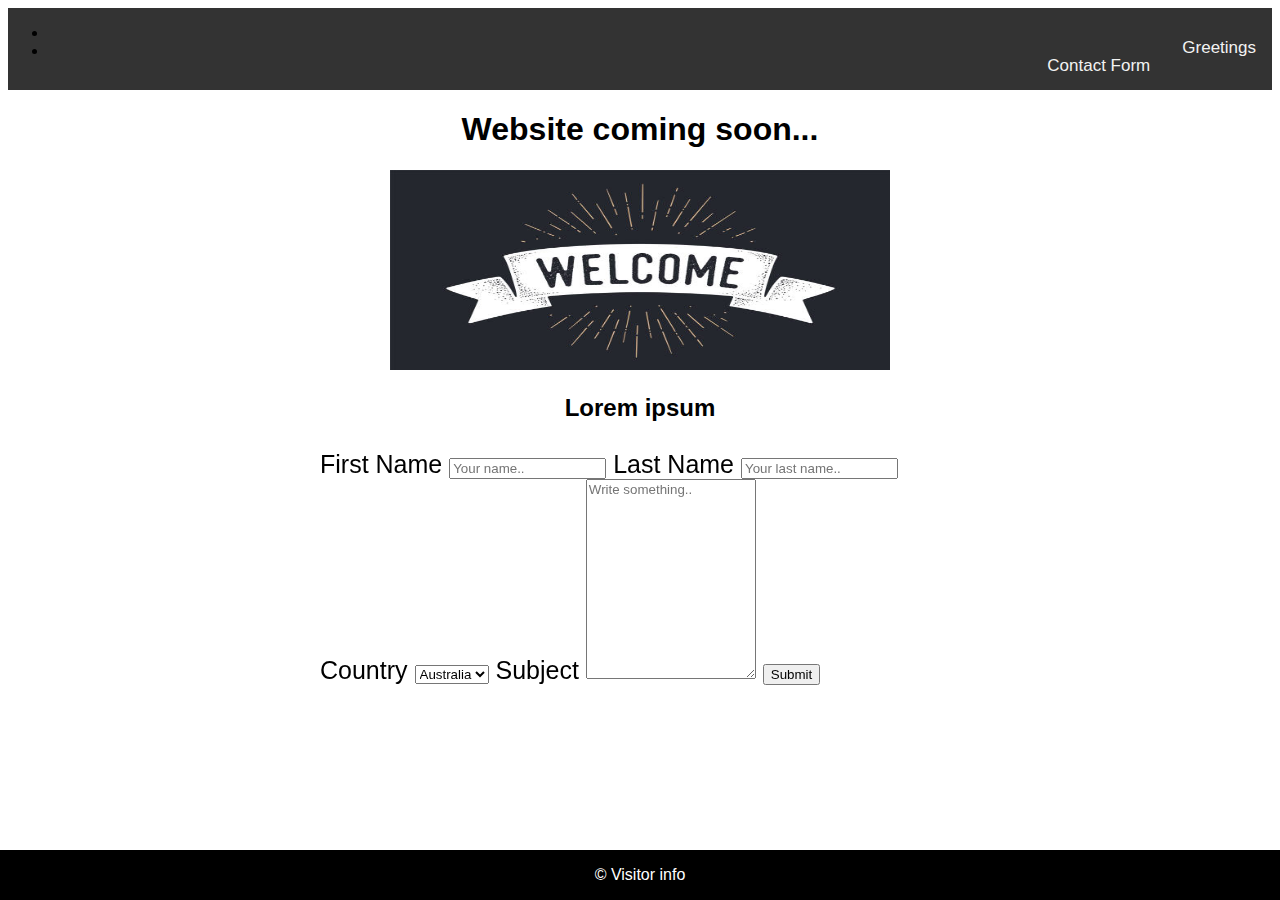
<file: index.html>
<!DOCTYPE html>
<html lang="en-US">


  <head>
    <meta charset="UTF-8">
    <link rel="stylesheet" href="style.css">
    <title>Visitor Info test</title>
    
  </head>
  <!-- navbar that takes you to sections of the page -->
    <nav class="navbar">
        <ul>
            <li><a href="#Greetings">Greetings</a></li>
            <li><a href="#form">Contact Form</a></li>
        </ul>
    </nav>


  <!-- insert image with a caption -->
    <body>
        <div id="Greetings">
        <h1>Website coming soon...</h1>
        <img src="./assets/welcome.jpg" alt="Welcome Photo" width="500" height="200">
        <h2>Lorem ipsum</h2>
        </div>
        
<!-- insert contact form -->
    <div id="form" class="form">
        <form action="index2.html" method="post">
            <label for="fname">First Name</label>
            <input type="text" id="fname" name="firstname" placeholder="Your name..">
            <label for="lname">Last Name</label>
            <input type="text" id="lname" name="lastname" placeholder="Your last name..">
            
            <label for="country">Country</label>

            <select id="country" name="country">
              <option value="australia">Australia</option>
              <option value="canada">Canada</option>
              <option value="usa">USA</option>
            </select>

            <label for="subject">Subject</label>
            <textarea id="subject" name="subject" placeholder="Write something.." style="height:200px"></textarea>
            <input type="submit" value="Submit">
        </form>
    </div>

        
    </body>


        <footer class="footer">
    <p>© Visitor info</p>
    </footer>
</file>
<file: style.css>
/* add a universal styling */
* {
  box-sizing: border-box;
  font: gill sans;
  font-family: 'Gill Sans', 'Gill Sans MT', Calibri, 'Trebuchet MS', sans-serif;
}

/* style the navbar to be horizontal and floats to the right */
.navbar {
  overflow: hidden;
  background-color: #333;
}
/* style the navlink to float to the right */
.navbar a {
  float: right;
  color: #f2f2f2;
  padding: 14px 16px;
  text-decoration: none;
  font-size: 17px;
}

/* display welcome picture in center of page */
#Greetings {
  text-align: center;
  margin: 0 auto;
  width: 100%;
  height: 100%;
}

.form {
    display: inline-block;
    font-size: 25px;
    width: 50%;
    height: 50%;
    position: fixed;
    top: 50%;
    left: 25%;
}

.subject {
    width: 50%;
    height: 50%;
    position: fixed;
    top: 50%;
    left: 25%;
    display: block;
}

.footer {
    position: fixed;
    left: 0;
    bottom: 0;
    width: 100%;
    background-color: #000000;
    color: white;
    text-align: center;
}
</file>
